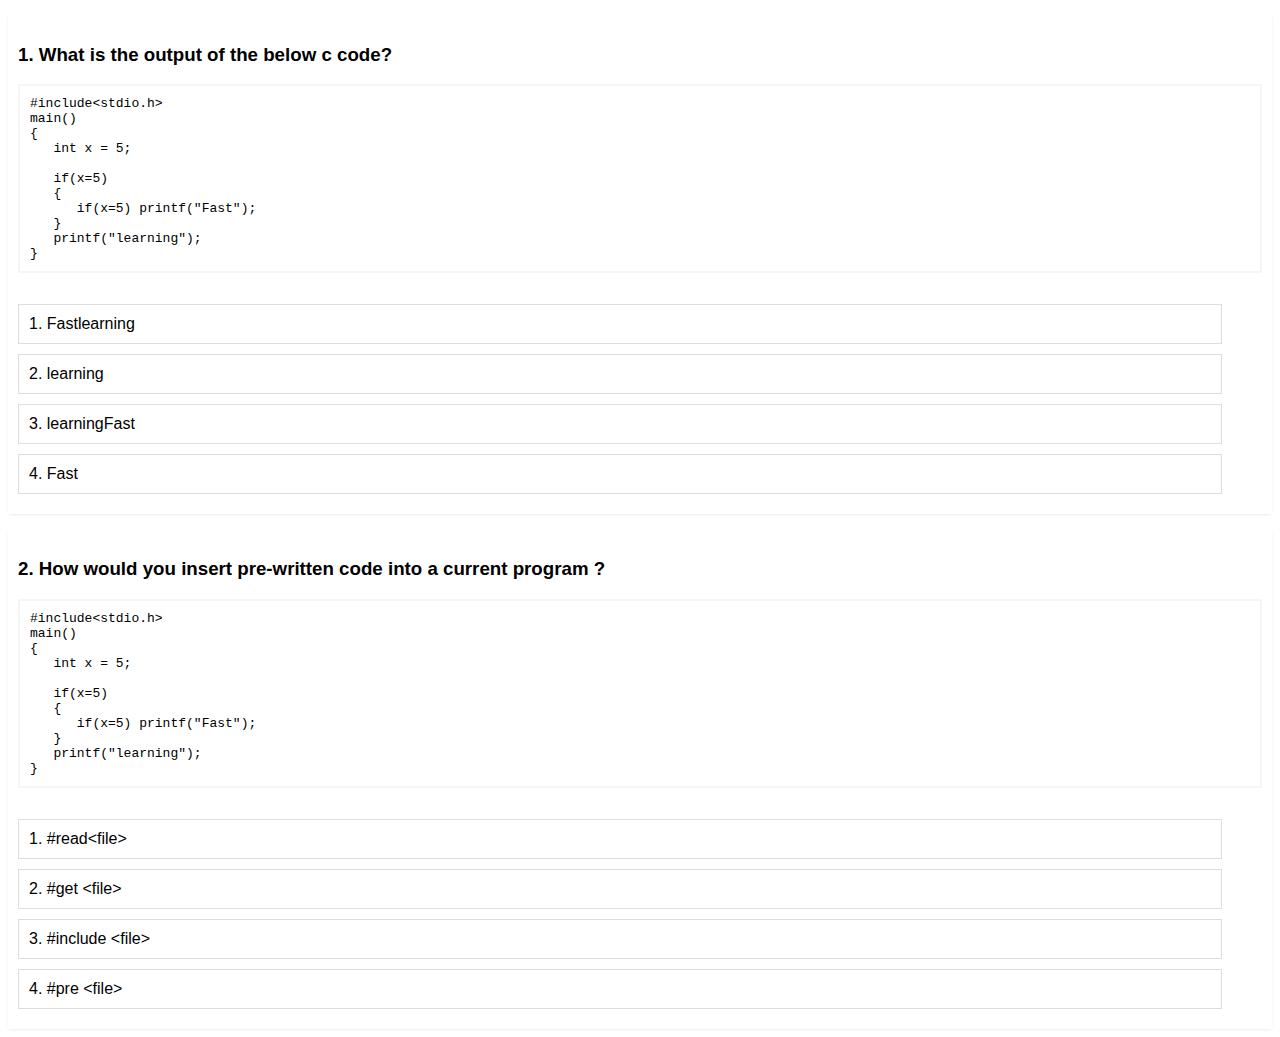
<file: assets/index.html>
<!DOCTYPE html>
<html>
   <head>
      <title>C Programming Language Output this code Quizzes 1</title>
    
                <link rel="stylesheet" type="text/css" href="./css/style.css" />
                
 
    <script src="http://www.fastlearning.in/controller/js/jquery-1.9.1.min.js"></script>
    
     <script type="text/javascript">
	$(document).ready(function() {
    $('label').click(function() {
        $('label').removeClass('worngans');
        $(this).addClass('worngans');
    });
});
	</script>
   
    
   </head>
   <body >
<div class="scp-quizzes-main">
<div class="scp-quizzes-data">
  <h3>1. What is the output of the below c code?</h3>
    <pre>#include&lt;stdio.h>	
main() 
{
   int x = 5;
   
   if(x=5)
   {	
      if(x=5) printf("Fast");
   } 
   printf("learning");
}</pre>
<br/>
    <input type="radio" id="Fastlearning" name="question1">
       <label for="Fastlearning">1. Fastlearning</label><br/>
    <input type="radio"  name="question1">
       <label>2. learning</label><br/>
    <input type="radio" name="question1">
       <label>3. learningFast</label> <br/>
    <input type="radio" name="question1">
     <label>4. Fast</label> 
 </div>
 <div class="scp-quizzes-data">
  <h3>2. How would you insert pre-written code into a current program ?</h3>
    <pre>#include&lt;stdio.h>	
main() 
{
   int x = 5;
   
   if(x=5)
   {	
      if(x=5) printf("Fast");
   } 
   printf("learning");
}</pre>
<br/>
    <input type="radio" name="question2">
       <label>1. #read&lt;file></label><br/>
    <input type="radio"  name="question2">
       <label>2. #get &lt;file></label><br/>
    <input type="radio" name="question2" id="inculdefile">
       <label for="inculdefile">3. #include &lt;file></label> <br/>
    <input type="radio" name="question2">
     <label>4. #pre &lt;file></label> 
 </div>
</div>


</body></html>
</file>
<file: assets/css/style.css>
.scp-quizzes-main{ width:100%; font-family:Verdana, Arial, Helvetica, sans-serif;}	 
.scp-quizzes-data{ 
box-shadow: 0px 1px 3px -1px #DCDCDC;
padding:10px;
margin-top:15px;
}
pre{ border:2px solid #f5f5f5; padding:10px; overflow-x:scroll;}
 input[type=radio] {
    display:none; 
}
input[type=radio] + label {
    display:inline-block;
	width:95%;
	padding:10px;
	border:1px solid #ddd;
	margin-bottom:10px;
	cursor:pointer;
}
input[type=radio] + label:hover{ border:1px solid #000000;}
input[type=radio]:checked + label { 
   background-image: none;
   background-color:#0C0;
	color:#fff;
	border:1px solid #0C0 !important;
	-webkit-transition: all 0.2s ease-in-out;
-moz-transition: all 0.2s ease-in-out;
-o-transition: all 0.2s ease-in-out;
-ms-transition: all 0.2s ease-in-out;
transition: all 0.2s ease-in-out;
}
.worngans{ background-color:#F36;color:#fff; border:1px solid #F36 !important;-webkit-transition: all 0.2s ease-in-out;
-moz-transition: all 0.2s ease-in-out;
-o-transition: all 0.2s ease-in-out;
-ms-transition: all 0.2s ease-in-out;
transition: all 0.2s ease-in-out;}
</file>
